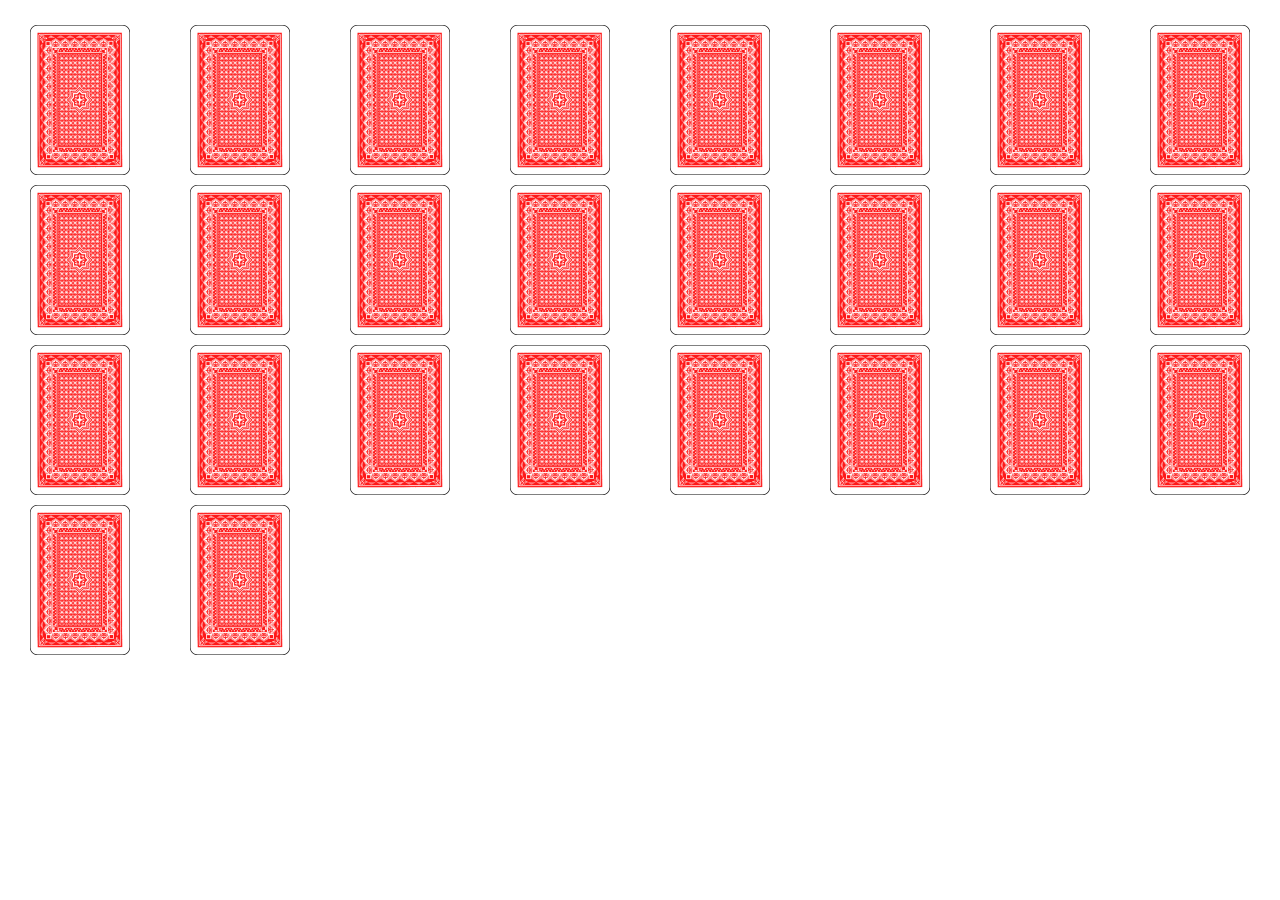
<file: index.html>
<!doctype html>
<html lang="en">

<head>
  <meta charset="utf-8">
  <meta name="viewport" content="width=device-width, initial-scale=1.0">
  <meta http-equiv="X-UA-Compatible" content="ie=edge">
  
  <title>Memory Game</title>

  <link rel="stylesheet" href="css/style.css">
  <link rel="icon" type="image/png" href="img/facicon.png">

</head>

<body>
  <div id="game"></div>

  <script src="js/script.js"></script>
</body>

</html>
</file>
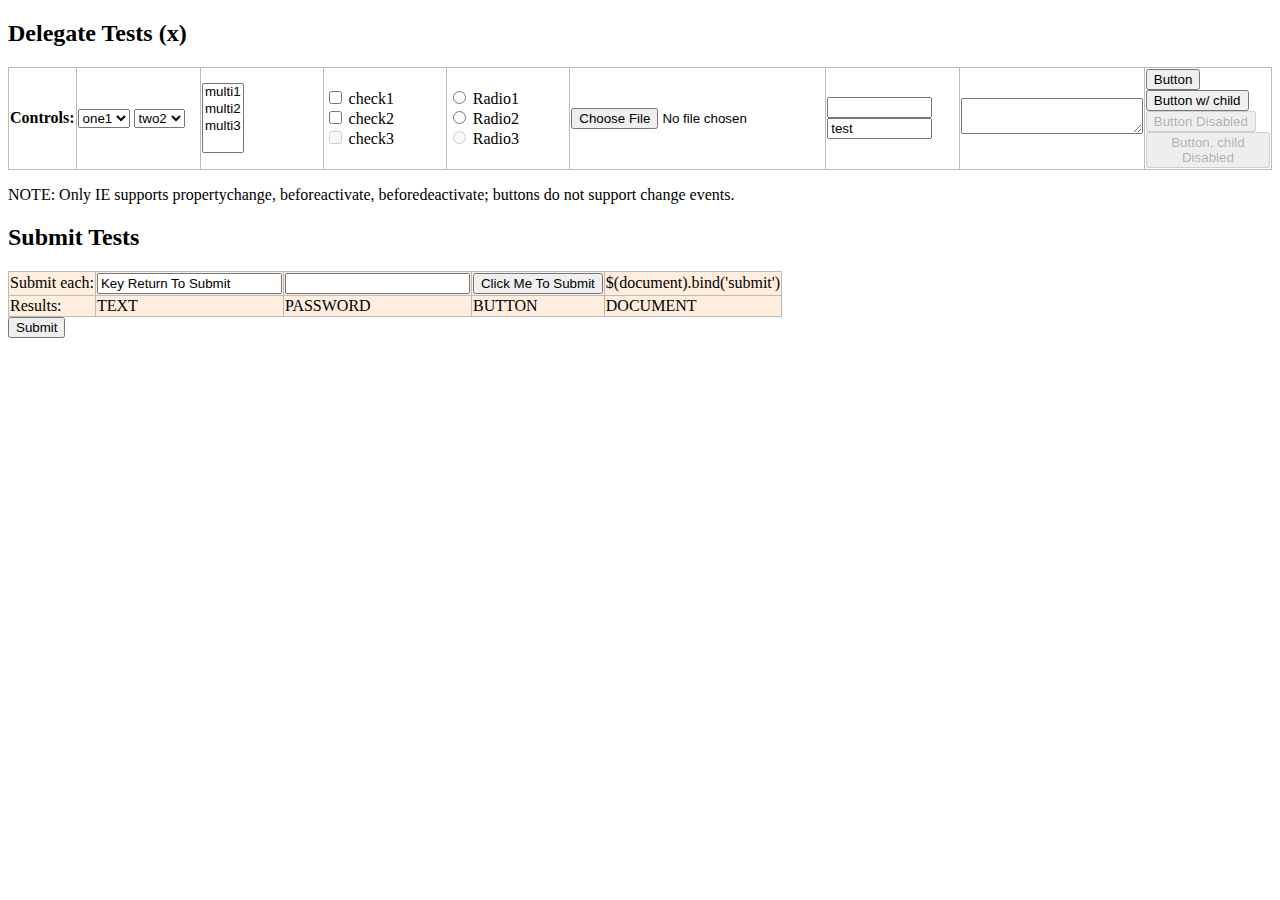
<file: bower_components/jquery/test/delegatetest.html>
<!DOCTYPE html>
<html>
<head>
<title>Event Delegation Tests</title>
<script src="jquery.js"></script>
<style>
table {
	border-collapse: collapse;
	empty-cells: show;
}
th {
	text-align: left;
}
thead td {
	width: 11%;
}
tbody td {
	background: #fed;
}
th, td {
	border: 1px solid #bbb;
}
</style>
</head>
<body>
<h2>Delegate Tests (<span id="fileversion">x</span>)</h2>

<table id="changes">
<thead>
	<tr>
		<th>
			Controls:
		</th>
		<td id="select-one">
			<select>
				<option value='one1'>one1</option>
				<option value='one2'>one2</option>
				<option value='one3'>one3</option>
			</select>
			<select>
				<option value='two1'>two1</option>
				<option value='two2' selected="selected">two2</option>
				<option value='two3'>two3</option>
			</select>
		</td>
		<td id="select-mult">
			<select multiple="multiple">
				<option value='multi1'>multi1</option>
				<option value='multi2'>multi2</option>
				<option value='multi3'>multi3</option>
			</select>
		</td>
		<td id="checkbox">
			<input type="checkbox" name="mycheckbox" id="check1"/>
			<label for="check1">check1</label><br/>
			<input type="checkbox" name="mycheckbox" id="check2"/>
			<label for="check2">check2</label><br />
			<input type="checkbox" name="mycheckbox" id="check3" disabled="disabled"/>
			<label for="check3">check3</label>
		</td>
		<td id="radio">
			<input type="radio" name="myradio" id="radio1"/>
			<label for="radio1">Radio1</label><br/>
			<input type="radio" name="myradio" id="radio2"/>
			<label for="radio2">Radio2</label><br />
			<input type="radio" name="myradio" id="radio3" disabled="disabled"/>
			<label for="radio3">Radio3</label>
		</td>
		<td id="file">
			<input class="file_test" id="file1" type="file"/>
		</td>
		<td id="text">
			<input class='test' value='' id='input' size='10' />
			<input class='test' value='test' id='input2' size='10' readonly="readonly" />
		</td>
		<td id="textarea">
			<textarea rows='2'></textarea>
		</td>
		<td id="button">
			<button name="mybutton1" id="button1">Button</button><br />
			<button name="mybutton2" id="button2"><span>Button w/ child</span></button><br />
			<button name="mybutton3" id="button3" disabled="disabled">Button Disabled</button><br />
			<button name="mybutton4" id="button4" disabled="disabled"><span disabled="disabled">Button, child Disabled</span></button><br />
		</td>
	</tr>
</thead>
<tbody>
</tbody>
</table>
<p>NOTE: Only IE supports propertychange, beforeactivate, beforedeactivate; buttons do not support change events.</p>

<h2>Submit Tests</h2>
<table>
	<tr>
		<td>
			Submit each:
		</td>
		<td>
			<form action="" id="text_submit">
				<input class='test' type='text' value='Key Return To Submit'/>
			</form>
		</td>
		<td>
			<form action="" id="password_submit">
				<input class='test' type='password' value=''/>
			</form>
		</td>
		<td>
			<form action="" id="submit_submit">
				<input type='submit' value="Click Me To Submit" />
			</form>
		</td>
		<td>$(document).bind('submit')</td>
	</tr>
	<tr>
		<td>Results:</td>
		<td id='textSubmit' class="red">TEXT</td>
		<td id='passwordSubmit' class="red">PASSWORD</td>
		<td id='submitSubmit' class="red">BUTTON</td>
		<td id='boundSubmit' class="red">DOCUMENT</td>
	</tr>
</table>

	<form id="autosub"><input type=submit name=subme /></form>

<script type='text/javascript'>

$("#fileversion").text($.fn.jquery);

// Try an auto-submit, it should only fire once
$(function(){
	var triggered = false;
	$("#autosub input").trigger("keypress");
	$("body").on("submit", "#autosub", function( e ){
		e.preventDefault();
		e.stopPropagation();
		if ( triggered ) {
			alert("autosubmit FAIL");
		}
		triggered = true;
	});
	$("#autosub").submit().remove();
});

// Events we want to track in row-order
var events = "bind-change live-change onX-change bind-propertychange live-beforeactivate live-focusin bind-focus live-beforedeactivate live-focusout bind-blur live-click live-keydown".split(" "),
	counter = 0;
	blinker = function(event){
		if ( !counter ) {
			$("#changes tbody td").text("");
		}
		var $el = event.data,
			prev = $el.text();
		prev = prev? prev +" | " : "";
		return $el
			.text(prev + ++counter+" " + (this.value.replace(/^on$/,"") || this.id || this.checked || ""))
			.css("backgroundColor","#0f0")
			.delay(800)
			.queue(function(next){
				$el.css("backgroundColor","#afa");
				--counter;
				next();
			});
	};

for ( var i=0; i < events.length; i++ ) {
	var m = events[i].split("-"),
		api = m[0],
		type = m[1],
		$row = $("<tr><th>"+type+" "+api+"</th></tr>");

	$("#changes thead td").each(function(){
		var id = "#"+this.id,
			$cell = $('<td></td>');
		if ( api == "onX" ) {
			$(this).find("input, button, select, textarea").each(function(){
				this["on"+type] = function(e){ e = $.event.fix(e||event); e.data = $cell; blinker.call(this, e); };
			});
		} else if ( api == "bind" ) {
			$(this).find("input, button, select, textarea").bind(type, $cell, blinker);
		} else {
			$(id+" input,"+id+" button,"+id+" select,"+id+" textarea").live(type, $cell, blinker);
		}
		$row.append($cell);
	});
	$("#changes tbody").append($row);
}

// Ensure that cloned elements get the delegated event magic; this is
// implementation-specific knowledge but otherwise impossible to test.
// The beforeactivate event attaches a direct-bound change event.
// (Only care about the live change for this third select element.)
var sel1 = $("#select-one select:first-child");
if ( typeof(sel1[0].fireEvent) !== "undefined" ) {
	sel1.trigger( "beforeactivate" ).clone().appendTo("#select-one");
	//alert($("#select-one select").map(function(){ return this._change_attached || "undef"; }).get().join("|"));
}

jQuery.fn.blink = function(){
	return this
		.css("backgroundColor","green")
		.text( (parseInt(this.text(), 10) || 0) + 1 )
		.delay(700).queue(function(next){
			jQuery(this).css("backgroundColor","#afa");
			next();
		});
};

jQuery.fn.addSubmitTest = function( id, prevent ) {
	return this.live("submit", function(e){
		if ( prevent ) {
				e.preventDefault();
		}
		jQuery(id).blink();
	});
};

$("#text_submit").addSubmitTest("#textSubmit", true);
$("#password_submit").addSubmitTest("#passwordSubmit", true);
$("#submit_submit").addSubmitTest("#submitSubmit", true);
$("#prog_submit").addSubmitTest("#submitSubmit", true);
$(document).bind("submit", function(){
	jQuery("#boundSubmit").blink();
});

</script>
</body>
</html>
</file>
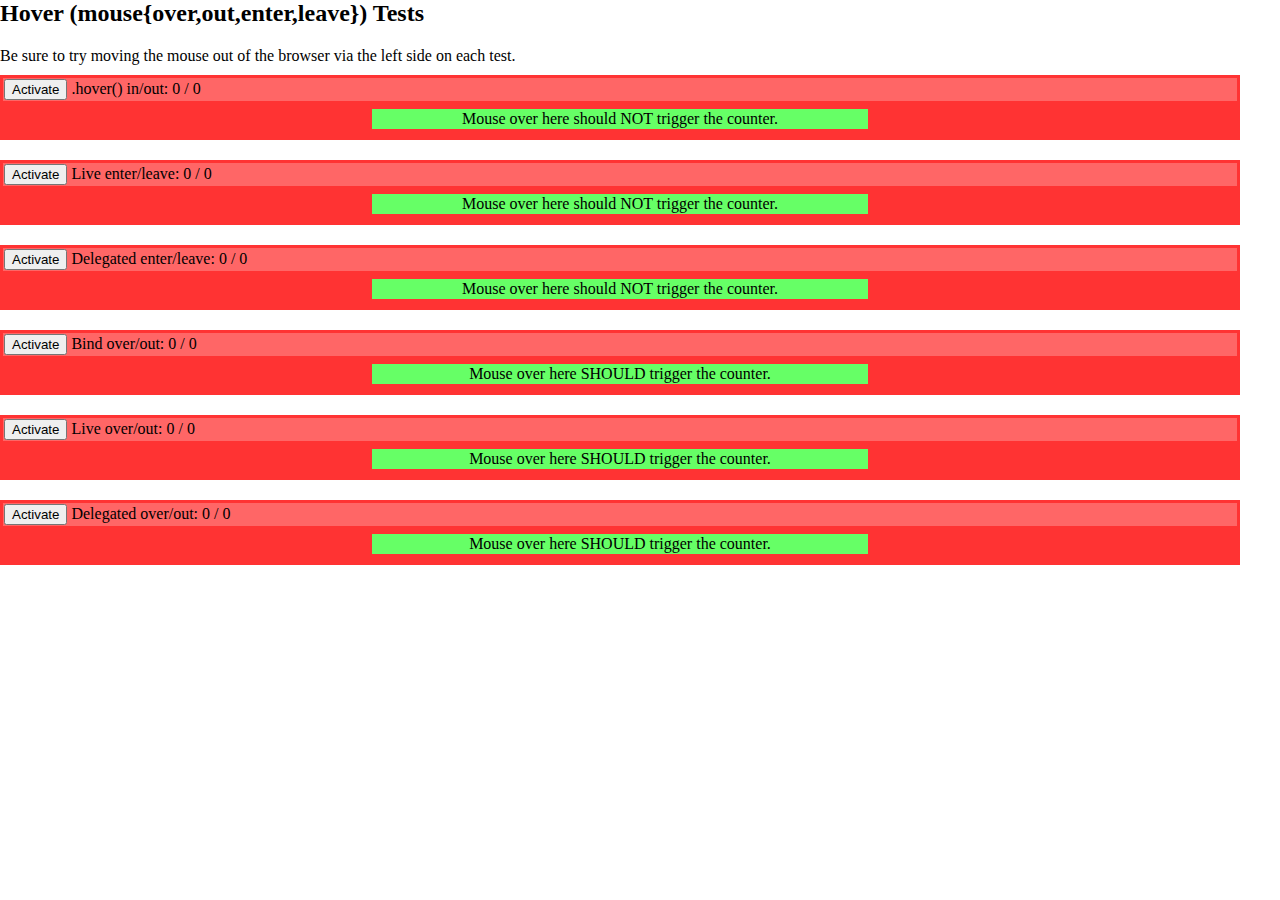
<file: bower_components/jquery/test/hovertest.html>
<html>
<head>
<title>Hover tests</title>
<script src="jquery.js"></script>
<style>
/* Remove body dimensions so we can test enter/leave to surrounding browser chrome */
body, html {
	border: 0;
	margin: 0;
	padding: 0;
}
p {
	margin: 2px 0;
}
.hover-box {
	background: #f33;
	padding: 3px;
	margin: 10px 40px 20px 0;
}
.hover-status {
	background: #f66;
	padding: 1px;
}
.hover-inside {
	background: #6f6;
	padding: 1px;
	margin: 8px auto;
	width: 40%;
	text-align: center;
}
</style>
 </head>
 <body>
	<h2>Hover (mouse{over,out,enter,leave}) Tests</h2>
	<p>Be sure to try moving the mouse out of the browser via the left side on each test.</p>
	<div id="wrapper">

	<div id="hoverbox" class="hover-box">
		<div class="hover-status">
			<button>Activate</button>
			.hover() in/out: <span class="ins">0</span> / <span class="outs">0</span>
		</div>
		<div class="hover-inside">
			Mouse over here should NOT trigger the counter.
		</div>
	</div>
	<div id="liveenterbox" class="hover-box">
		<div class="hover-status">
			<button>Activate</button>
			Live enter/leave: <span class="ins">0</span> / <span class="outs">0</span>
		</div>
		<div class="hover-inside">
			Mouse over here should NOT trigger the counter.
		</div>
	</div>
	<div id="delegateenterbox" class="hover-box">
		<div class="hover-status">
			<button>Activate</button>
			Delegated enter/leave: <span class="ins">0</span> / <span class="outs">0</span>
		</div>
		<div class="hover-inside">
			Mouse over here should NOT trigger the counter.
		</div>
	</div>

	<div id="overbox" class="hover-box">
		<div class="hover-status">
			<button>Activate</button>
			Bind over/out: <span class="ins">0</span> / <span class="outs">0</span>
		</div>
		<div class="hover-inside">
			Mouse over here SHOULD trigger the counter.
		</div>
	</div>
	<div id="liveoverbox" class="hover-box">
		<div class="hover-status">
			<button>Activate</button>
			Live over/out: <span class="ins">0</span> / <span class="outs">0</span>
		</div>
		<div class="hover-inside">
			Mouse over here SHOULD trigger the counter.
		</div>
	</div>
	<div id="delegateoverbox" class="hover-box">
		<div class="hover-status">
			<button>Activate</button>
			Delegated over/out: <span class="ins">0</span> / <span class="outs">0</span>
		</div>
		<div class="hover-inside">
			Mouse over here SHOULD trigger the counter.
		</div>
	</div>

	</div> <!-- wrapper -->

<script>

$(function(){

	var x,
		countIns = function() {
			var d = $(this).data();
			$("span.ins", this).text(++d.ins);
		},
		countOuts = function() {
			var d = $(this).data();
			$("span.outs", this).text(++d.outs);
		};

	// Tests can be activated separately or in combination to check for interference

	$("#hoverbox button").click(function(){
		$("#hoverbox")
			.data({ ins: 0, outs: 0 })
			.hover( countIns, countOuts );
		$(this).remove();
	});
	$("#delegateenterbox button").click(function(){
		$("html")
			.find("#delegateenterbox").data({ ins: 0, outs: 0 }).end()
			.delegate("#delegateenterbox", "mouseenter", countIns )
			.delegate("#delegateenterbox", "mouseleave", countOuts );
		$(this).remove();
	});
	$("#liveenterbox button").click(function(){
		$("#liveenterbox")
			.data({ ins: 0, outs: 0 })
			.live("mouseenter", countIns )
			.live("mouseleave", countOuts );
		$(this).remove();
	});

	$("#overbox button").click(function(){
		$("#overbox")
			.data({ ins: 0, outs: 0 })
			.bind("mouseover", countIns )
			.bind("mouseout", countOuts );
		$(this).remove();
	});
	$("#liveoverbox button").click(function(){
		$("#liveoverbox")
			.data({ ins: 0, outs: 0 })
			.live("mouseover", countIns )
			.live("mouseout", countOuts );
		$(this).remove();
	});
	$("#delegateoverbox button").click(function(){
		$(document)
			.find("#delegateoverbox").data({ ins: 0, outs: 0 }).end()
			.delegate("#delegateoverbox", "mouseover", countIns )
			.delegate("#delegateoverbox", "mouseout", countOuts );
		$(this).remove();
	});
});

</script>
</body>
</html>
</file>
<file: css/style.css>
*,
*::before,
*::after {
  -webkit-box-sizing: border-box;
          box-sizing: border-box;
}

body {
  margin: 20px 0;
}

.grid {
  margin: 0 auto;
  display: -webkit-box;
  display: -ms-flexbox;
  display: flex;
  -ms-flex-wrap: wrap;
      flex-wrap: wrap;
  -webkit-box-pack: space-evenly;
      -ms-flex-pack: space-evenly;
}

.card {
  position: relative;
  -webkit-transition: all .4s linear;
  -o-transition: all .4s linear;
  transition: all .4s linear;
  -webkit-transform-style: preserve-3d;
          transform-style: preserve-3d;
  margin: 5px;
}

.card,
.back,
.front {
  height: 150px;
  width: 150px;
}

.back,
.front {
  position: absolute;
  -webkit-backface-visibility: hidden;
          backface-visibility: hidden;
}

.front {
  background: url('../img/trump/png/z02.png') no-repeat center center / contain;
}

.back {
  -webkit-transform: rotateY(180deg);
          transform: rotateY(180deg);
  background-size: contain;
  background-repeat: no-repeat;
  background-position: center center;
}

.selected {
  -webkit-transform: rotateY(180deg);
          transform: rotateY(180deg);
}

.match .front {
  background: #fff !important;
}
</file>
